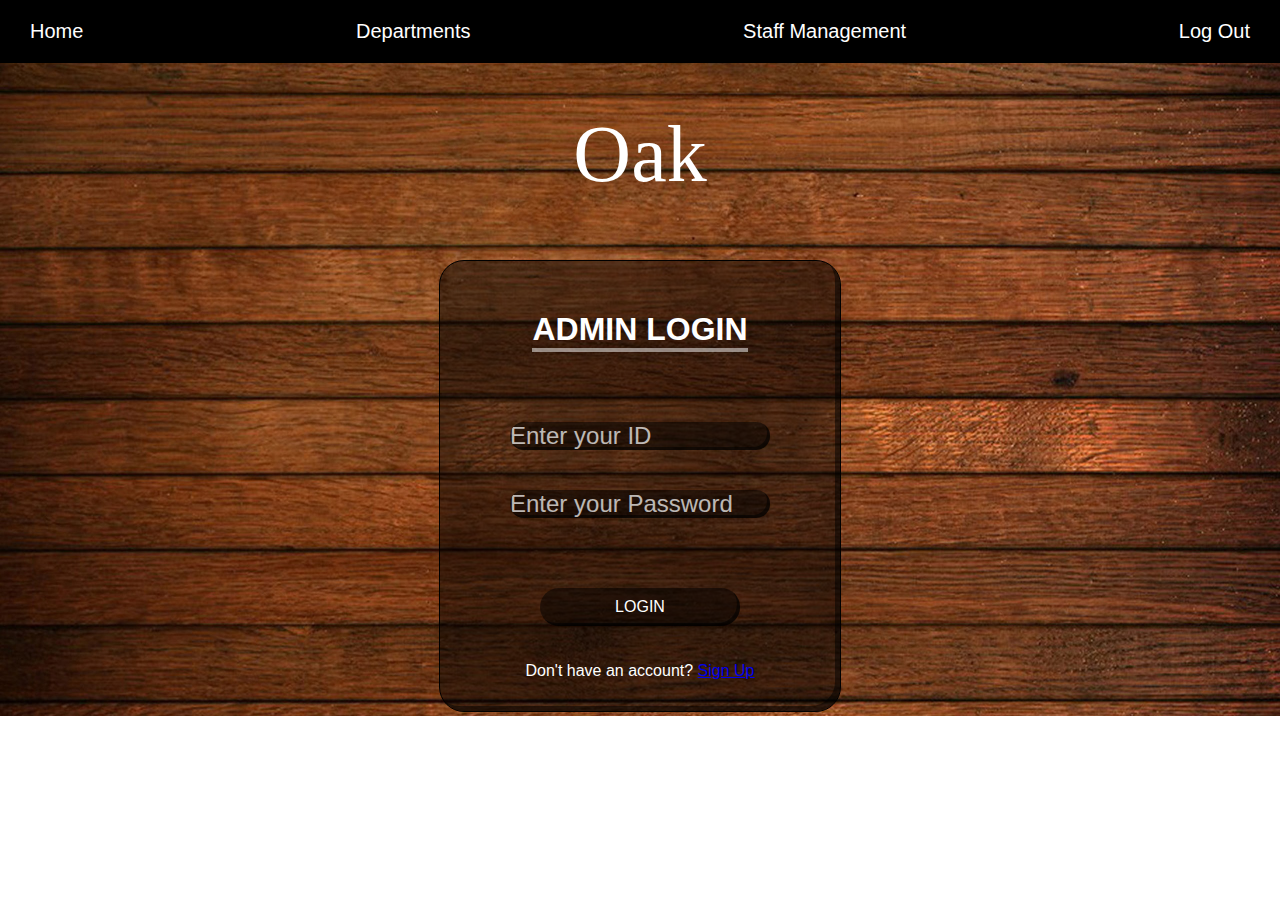
<file: Restaurant Website project/index.html>
<!DOCTYPE html>
<html lang="en">
<head>
    <meta charset="UTF-8">
    <meta name="viewport" content="width=device-width, initial-scale=1.0">
    <title>Login</title>
    <link rel="stylesheet" href="style2.css">
</head>
<body>
    <div class="navbar">
        <a href="#">Home</a>
        <a href="#department">Departments</a>
        <a href="#staff">Staff Management</a>
        <a href="main.html">Log Out</a>
    </div>
    <br>
    <br>
    <center>

    <div class="restaurant-container">
        <div class="restaurant-name">
          Oak  
        
        </div>
    </div>
    <form action="" class="form" id="loginForm">
        <h1>ADMIN LOGIN</h1>
        <input type="id" name="ID"  id="id" class="box" placeholder="Enter your ID">
        <input type="password" name="Password" id="password" class="box" placeholder="Enter your Password">
        <input type="submit" value="LOGIN" id="submit">
    
        
        <br>
        <br>
        
        <p style="color:white">Don't have an account? <a href="signup.html">Sign Up</a></p>
        <br>
        <br>
      
    </form>
     </center>
   
    <script>
        document.getElementById('loginForm').addEventListener('submit', function(e) {
            e.preventDefault(); // Prevent form submission
            
            var id = document.getElementById('id').value;
            var password = document.getElementById('password').value;
            
            // Check if ID and password are valid
            if (id === 'admin10' && password === '12345') {
                alert('Login successful!'); // Display success message
            
            } else {
                alert('Invalid ID or password. Please try again.'); // Display error message
            }
        });
    </script>
     
</body>

</html>
</file>
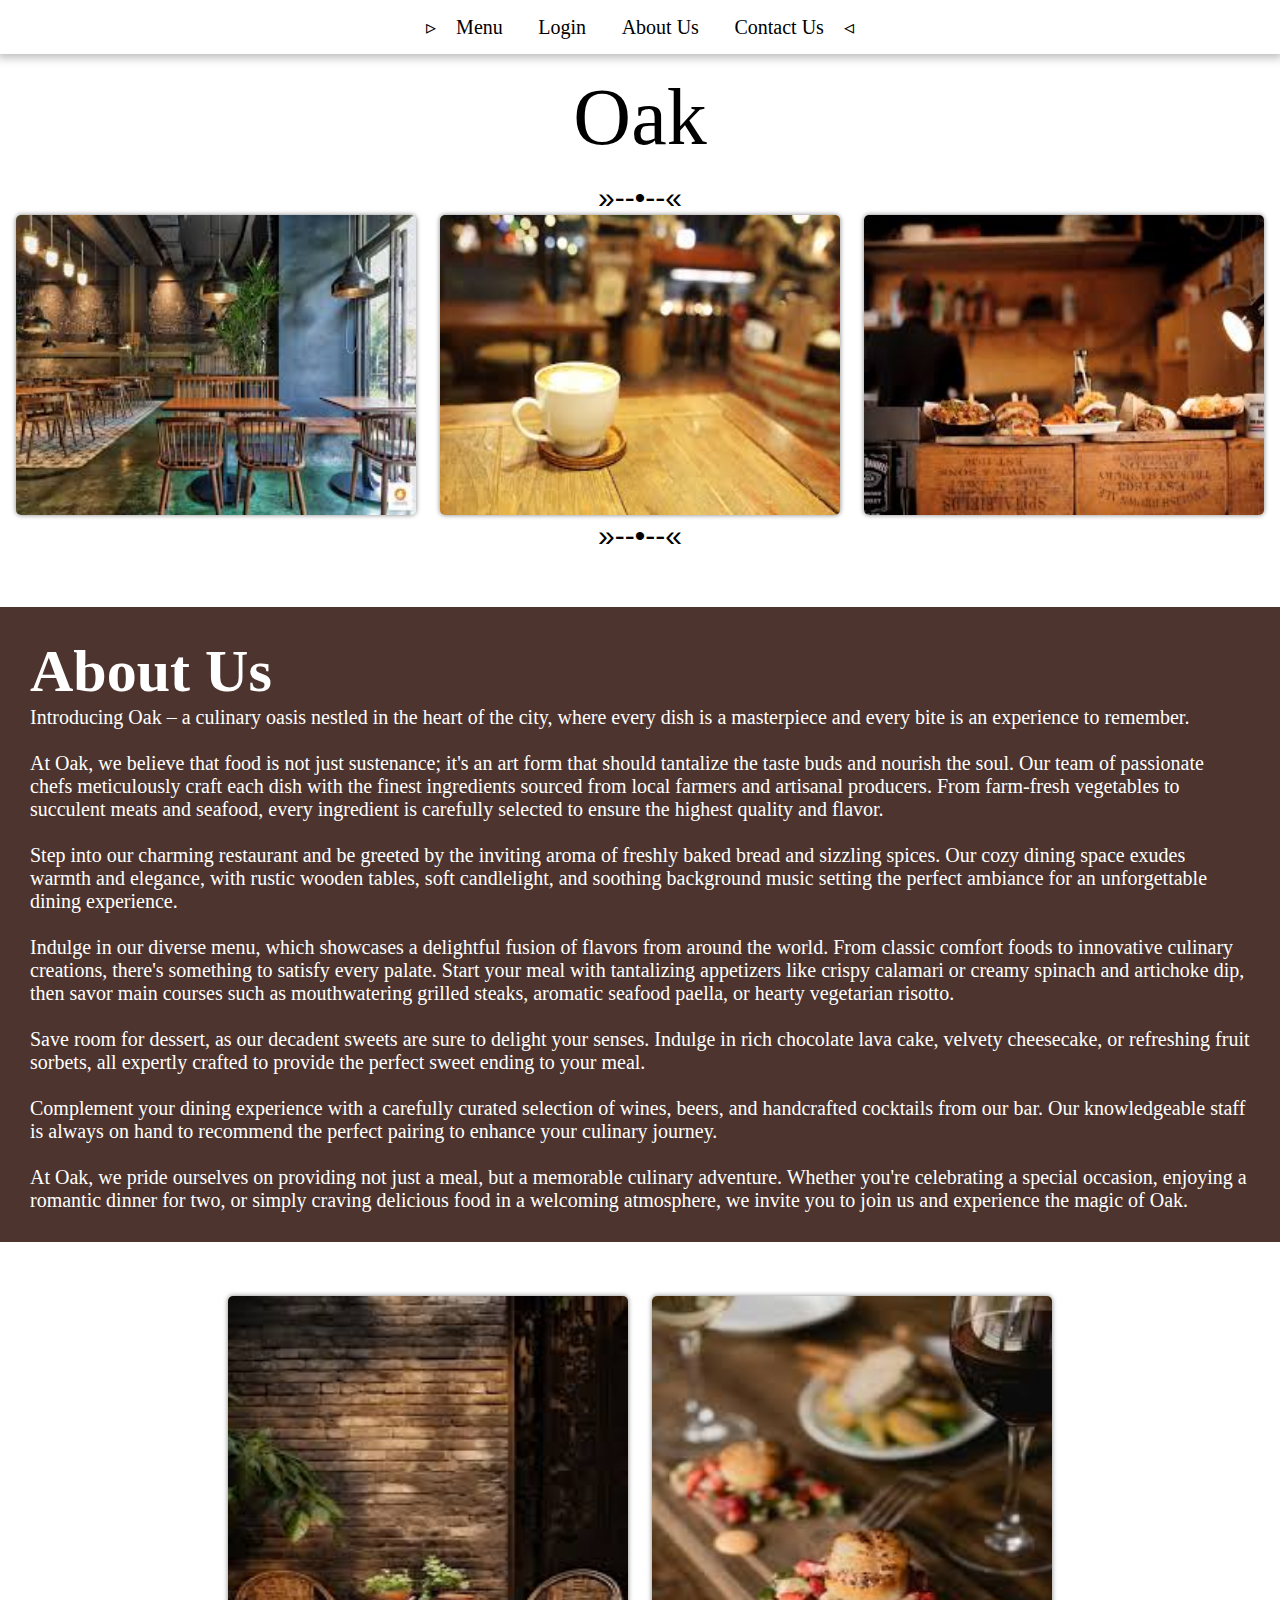
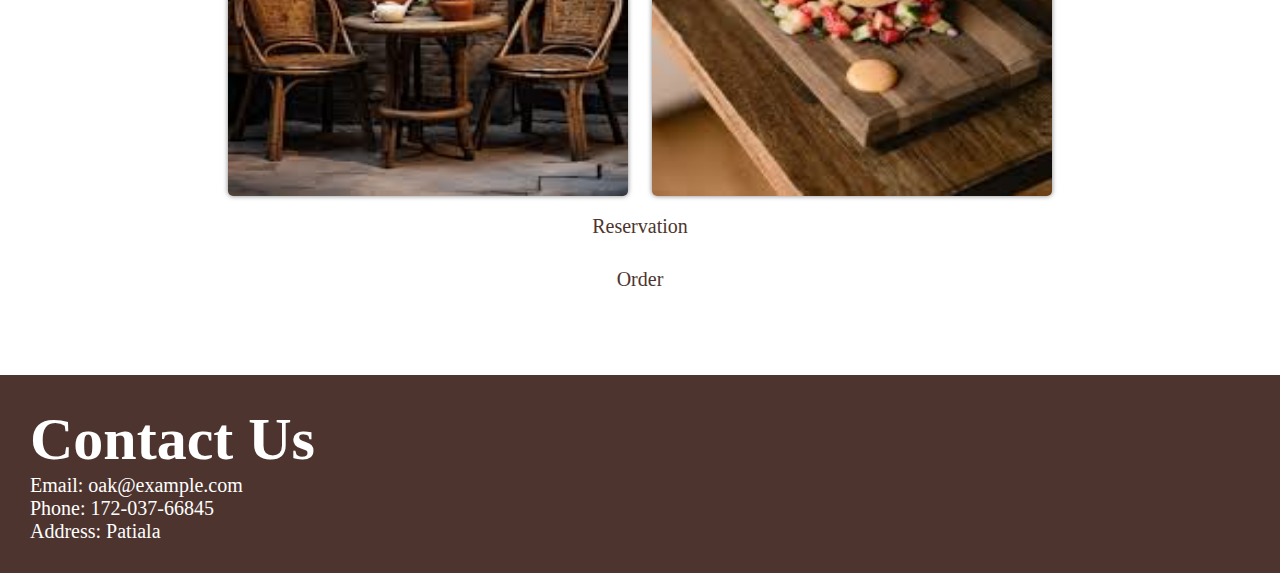
<file: Restaurant Website project/main.html>
<!DOCTYPE html>
<html lang="en">
<head>
    <meta charset="UTF-8">
    <meta name="viewport" content="width=device-width, initial-scale=1.0">
    <title>Restaurant</title>
    <link rel="stylesheet" href="style1.css">
</head>
<body>

    <p class="topper">
        ▹ <a href="">Menu</a> 
        <a href="index.html">Login</a> 
        <a href="#about">About Us</a> 
        <a href="#contact">Contact Us</a> ◃
    </p>

    <center>
        <br>
        <p style="font-family: sacramento; font-size: 80px;">Oak</p>
        <br>
        <p style="font-size: 30px;"> »--•--« </p>
        <img src="about1.jpeg" class="imgs" alt="Restaurant image 1">
        <img src="about2.jpeg" class="imgs" alt="Restaurant image 2">
        <img src="about3.jpeg" class="imgs" alt="Restaurant image 3">
        <p style="font-size: 30px;"> »--•--« </p>
    </center>

    <br><br><br>

    <div class="about">
        <p id="about" class="headings">About Us</p> 
        <p style="font-family: sacramento; font-size: 20px;">
            Introducing Oak – a culinary oasis nestled in the heart of the city, where every dish is a masterpiece and every bite is an experience to remember.<br><br>

            At Oak, we believe that food is not just sustenance; it's an art form that should tantalize the taste buds and nourish the soul. Our team of passionate chefs meticulously craft each dish with the finest ingredients sourced from local farmers and artisanal producers. From farm-fresh vegetables to succulent meats and seafood, every ingredient is carefully selected to ensure the highest quality and flavor.<br><br>

            Step into our charming restaurant and be greeted by the inviting aroma of freshly baked bread and sizzling spices. Our cozy dining space exudes warmth and elegance, with rustic wooden tables, soft candlelight, and soothing background music setting the perfect ambiance for an unforgettable dining experience.<br><br>

            Indulge in our diverse menu, which showcases a delightful fusion of flavors from around the world. From classic comfort foods to innovative culinary creations, there's something to satisfy every palate. Start your meal with tantalizing appetizers like crispy calamari or creamy spinach and artichoke dip, then savor main courses such as mouthwatering grilled steaks, aromatic seafood paella, or hearty vegetarian risotto.<br><br>

            Save room for dessert, as our decadent sweets are sure to delight your senses. Indulge in rich chocolate lava cake, velvety cheesecake, or refreshing fruit sorbets, all expertly crafted to provide the perfect sweet ending to your meal.<br><br>

            Complement your dining experience with a carefully curated selection of wines, beers, and handcrafted cocktails from our bar. Our knowledgeable staff is always on hand to recommend the perfect pairing to enhance your culinary journey.<br><br>

            At Oak, we pride ourselves on providing not just a meal, but a memorable culinary adventure. Whether you're celebrating a special occasion, enjoying a romantic dinner for two, or simply craving delicious food in a welcoming atmosphere, we invite you to join us and experience the magic of Oak.
        </p>
    </div>

    <br><br><br>

    <center>
        <a href="reservation.html"><img src="reserve.jpeg" class="imgs1" alt="Reservation"></a>
        <a href="order.html"><img src="order.jpeg" class="imgs1" alt="Order"></a>

        <pre>
            <p style="font-family: sacramento; font-size: 20px;  color: #4E342E">Reservation</p>
            <p style="font-family: sacramento; font-size: 20px;  color: #4E342E">Order</p>
        </pre> 
    </center>

    <br><br><br>

    <div class="about">
        <p id="contact" class="headings">Contact Us</p> 
        <p style="font-family: sacramento; font-size: 20px;">
            Email: oak@example.com <br>
            Phone: 172-037-66845 <br>
            Address: Patiala
        </p>
    </div> 

</body>
</html>
</file>
<file: Restaurant Website project/style2.css>
*{
    padding:0;
    margin:0;
}
body{
    background: url(wooden.jpg) no-repeat center center/cover;
    font-family: Arial, sans-serif;


}
/*  Navbar */
.navbar {
    background-color: black;
    overflow: hidden;
    display: flex;
    justify-content: space-between;
    padding: 10px;
    font-size:20px;
}

.navbar a {
    color: white;
    text-decoration: none;
    padding: 10px 20px;
    border-radius: 5px;
}

.navbar a:hover {
    background-color: #555555d6;
}

/* Login */
.form{
    display: flex;
    flex-direction: column;
    height: 450px;
    width: 400px;
    border: 1px solid black; 

    align-items: center;
    margin: auto;
    margin-top: 50px;
    background-color: rgba(0, 0, 0, 0.5);
    box-shadow: inset -5px -5px rgb(0, 0, 0, 0.5);
    border-radius: 25px;
}

.form h1{
    color: white;
    font-size: 2rem;
    border-bottom: 4px solid rgba(255, 255, 255, 0.5);
    margin: 50px;
}

 /* Boxes */
 .box{
    padding: 12 px;
    margin: 20px;
    width: 65%;
    border: none;
    outline: none;
    border-radius: 20px;
    background-color: rgba(0, 0, 0,0.5);
    box-shadow: inset -3px -3px rgba(0, 0, 0, 0.5);
    color: white;
    font-size: 1.5rem;
}
#submit{
        padding: 10px 20px;
        margin-top: 50px;
        width: 50%;
        background-color: rgba(0, 0, 0, 0.5);
        box-shadow: inset -3px -3px rgba(0, 0, 0, 0.5);
        color: white;
        border: none;
        outline: none;
        border-radius: 20px;
        font-size: 1rem;
}

#submit:hover{
         cursor: pointer;
         background-color: rgba(255,255,255,0.1);
         color: white;
}

::placeholder{
    color: white;
    opacity: 0.7;
}

 .restaurant-container {
    color:white;
    padding: 10px;
    text-align: center;
    font-size: 5rem;
    font-family:sacramento; 

}
</file>
<file: Restaurant Website project/style1.css>
* {
    margin: 0;
    padding: 0;
    box-sizing: border-box;
}


body {
    font-family: Arial, sans-serif;

}

.topper{
background-color:white;
color:black;
padding:15px 15px 15px 15px;
font-size: 20px;
text-align:center;
box-shadow:0px 0px 10px 3px rgb(0,0,0,0.3);
}

.topper a {
  margin: 0 15px; 
  text-decoration: none;
  font-family: sacramento;
}
a{
text-decoration: none;
font-family: sacramento;
}

a:link{
color:black;
}

a:hover{
color:#D2B48C;
}

a:visited{
color:black;
}


.headings{
font-size:60px;
font-weight:700;
font-family:Artifakt Element;
}

.imgs{
  width: 400px; 
  height: 300px; 
  overflow: hidden; 
  border-radius: 5px; 
  box-shadow: 0 0 5px rgba(0, 0, 0, 0.5); 
  margin: 0 10px;
  transition: transform 0.3s ease;
}

.imgs:hover{
  transform: scale(1.1); 
}

.about{
  width:100%;
  background-color: #4E342E;
  color:white;
  margin: auto;
  padding: 30px 30px;
}


.imgs1{
  width: 400px; 
  height:500px; 
  overflow: hidden; 
  border-radius: 5px; 
  box-shadow: 0 0 5px rgba(0, 0, 0, 0.5); 
  margin: 0 10px;
  transition: transform 0.3s ease;
}

.imgs1:hover{
  transform: scale(1.1); 
}
</file>
